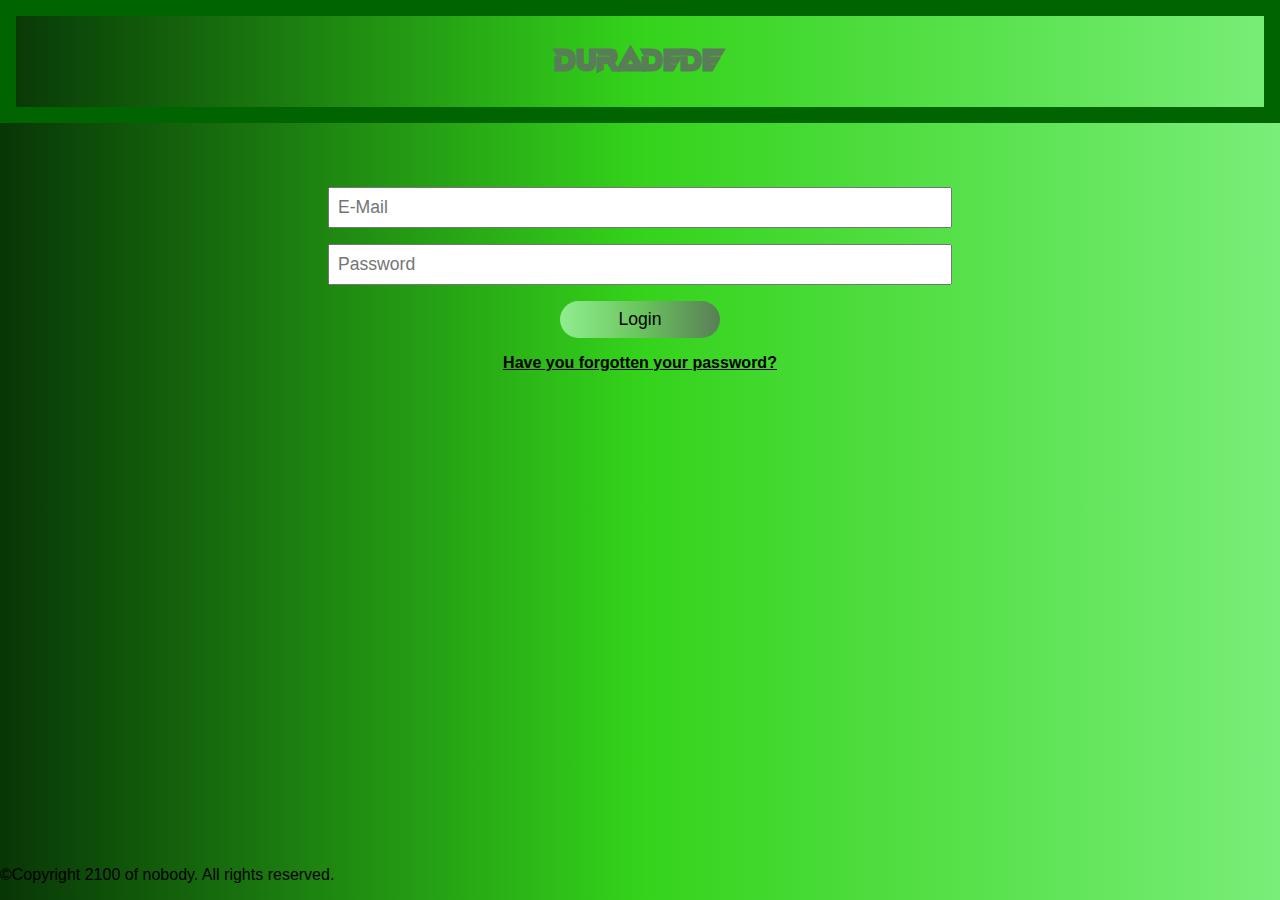
<file: src/index.html>
<!DOCTYPE html>
<html lang="en">
<head>
    <meta charset="UTF-8">
    <meta name="viewport" content="width=device-width, initial-scale=1.0">
    <title>Duradede | your web of series and movies</title>
    <link rel="stylesheet" href="./css/reset.css" />
    <link rel="stylesheet" href="./css/styles.css" />
    <link rel="stylesheet" href="./css/login.css" />
</head>
<body>
    <header class="header">
        <h1 class="logo">Duradede</h1>
    </header>
    <main class="main">
        <form action="./user.html" method="GET" name="login-form" id="login-form" class="login-form">
            <div class="user-data">
                <p>
                    <label for="user"></label>
                    <input type="email" id="user" name="user" placeholder="E-Mail" required/><br />
                </p>
                <p>
                    <label for="password"></label>
                    <input type="password" id="password" name="password" placeholder="Password" required /><br />
                </p>
            </div>
            <p class="send">
                <input type="submit" value="Login" />
            </p>
            <div class="forgotten">
                <a href="./forget.html" target="_blank" rel="noopener noreferrer nofollow"><strong>Have you forgotten your password?</strong></a>
            </div>
        </form>
    </main>
    <footer>
        <p>©Copyright 2100 of nobody. All rights reserved.</p>
    </footer>
</body>
</html>
</file>
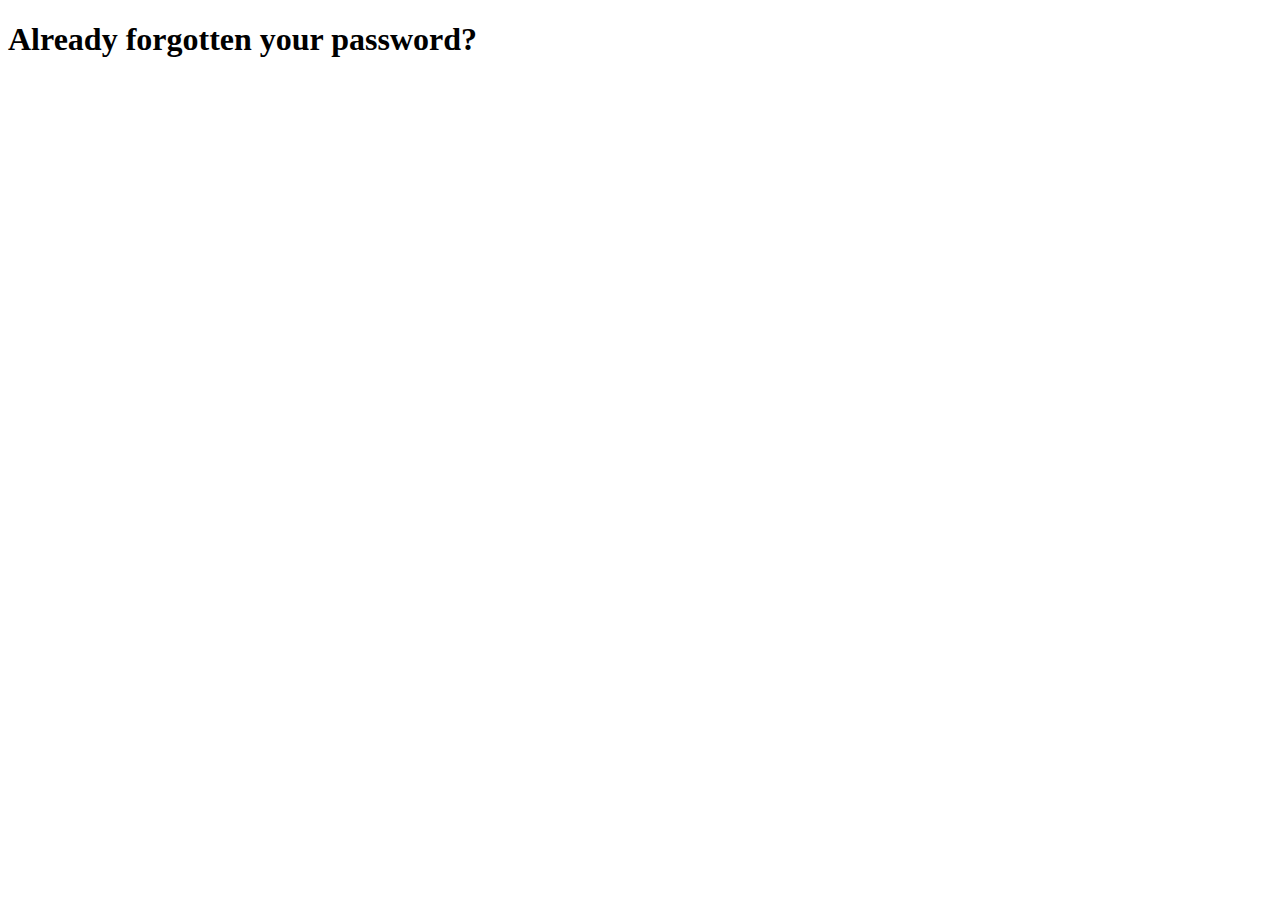
<file: src/forget.html>
<!DOCTYPE html>
<html lang="en">
<head>
    <meta charset="UTF-8">
    <meta name="viewport" content="width=device-width, initial-scale=1.0">
    <title>Duradede | your web of series and movies</title>
</head>
<body>
    <h1>Already forgotten your password?</h1>
</body>
</html>
</file>
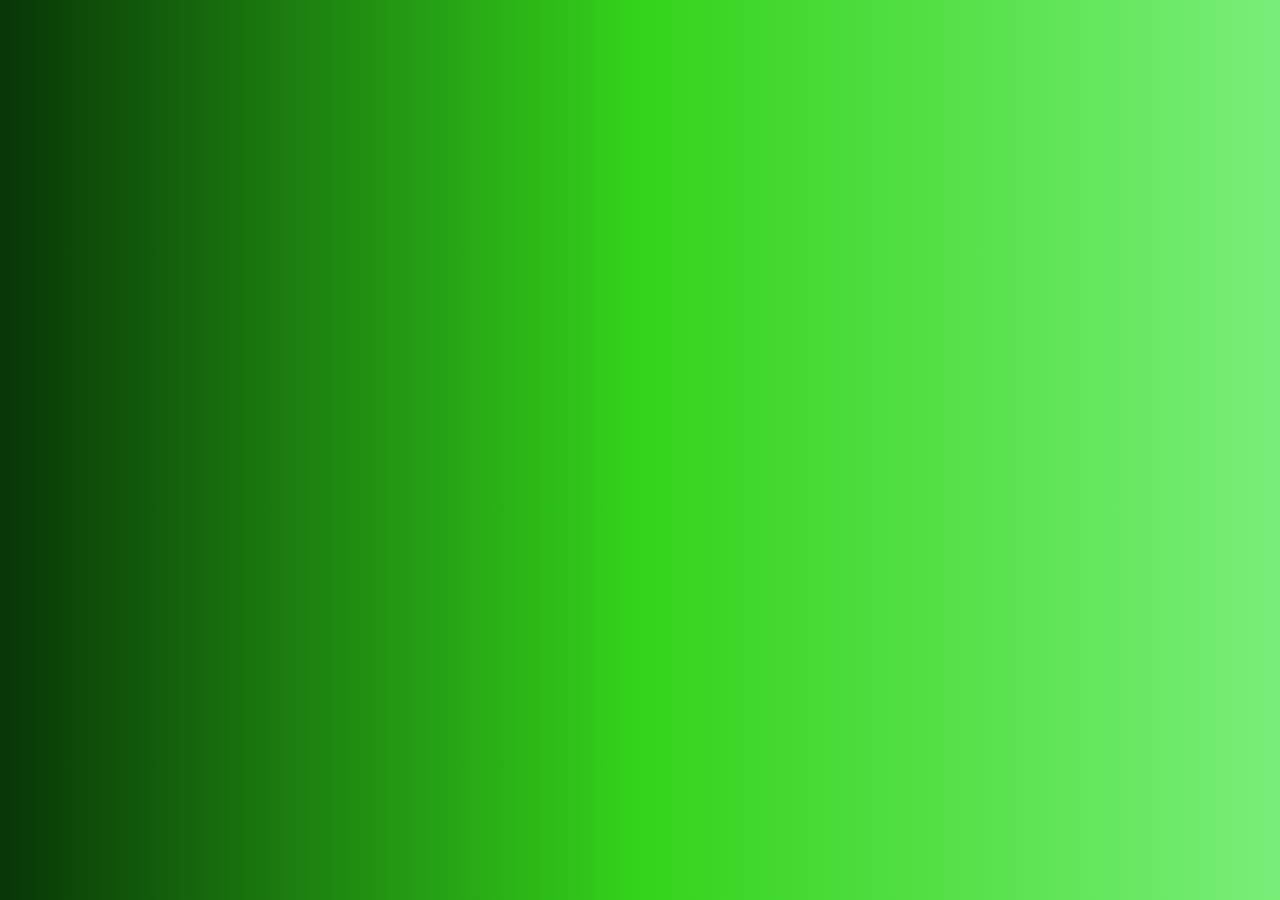
<file: src/movies.html>
<!DOCTYPE html>
<html lang="en">
<head>
    <meta charset="UTF-8">
    <meta name="viewport" content="width=device-width, initial-scale=1.0">
    <title>Duradede | your web of series and movies</title>
    <link rel="stylesheet" href="./css/reset.css" />
    <link rel="stylesheet" href="./css/styles.css" />
</head>
<body>
    
</body>
</html>
</file>
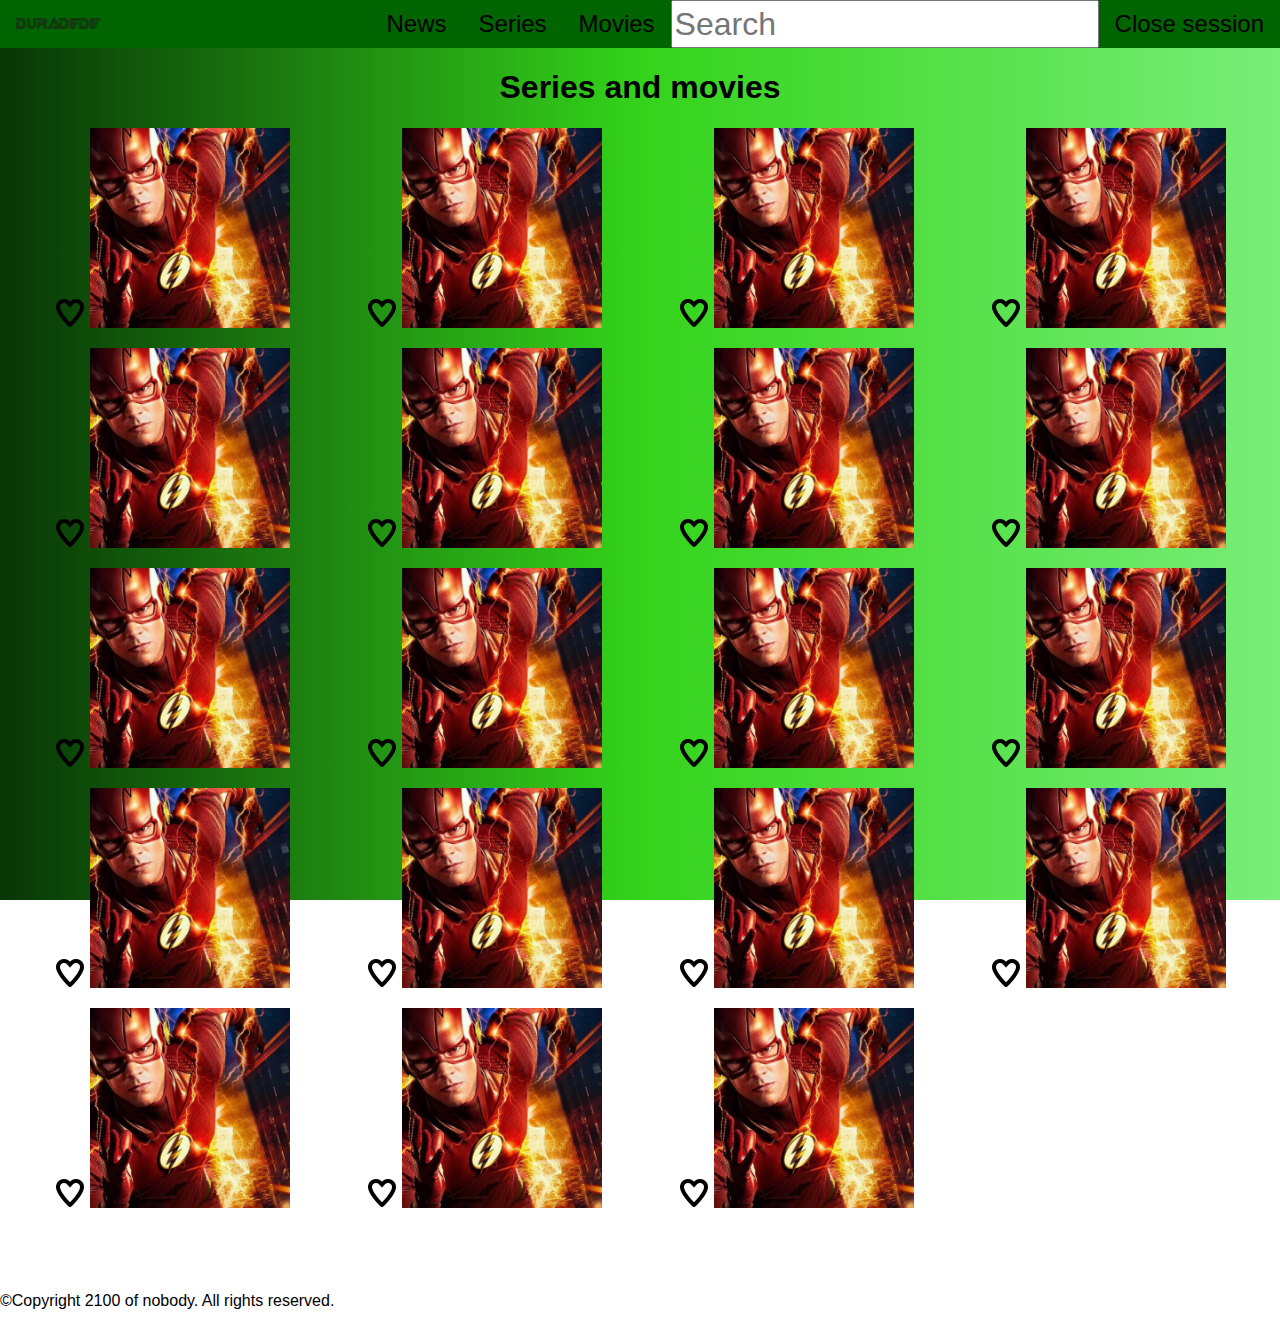
<file: src/user.html>
<!DOCTYPE html>
<html lang="en">
<head>
    <meta charset="UTF-8">
    <meta name="viewport" content="width=device-width, initial-scale=1.0">
    <title>Duradede | your web of series and movies</title>
    <link rel="stylesheet" href="./css/reset.css" />
    <link rel="stylesheet" href="./css/styles.css" />
    <link rel="stylesheet" href="./css/navbar.css" />
    <link rel="stylesheet" href="./css/movies.css" />
</head>
<body>
    <nav id="navbar" class="navbar">
        <div class="logo">Duradede</div>
    
        <input type="checkbox" id="burger-checkbox" />
        <label for="burger-checkbox" class="burger-label"></label>
    
        <ul class="navbar-list">
            <li class="navbar-item"><a href="./news.html">News</a></li>
            <li class="navbar-item"><a href="./user.html">Series</a></li>
            <li class="navbar-item"><a href="./user.html">Movies</a></li>
            <li class="navbar-item"><input type="search" placeholder="Search"></li>
            <li class="navbar-item"><a href="./">Close session</a></li>
        </ul>
    </nav>
    <main class="main">
        <section class="section">
            <h1>Series and movies</h1>
            <div class="item-ms-container">
                <article class="item-ms">
                    <label>
                        <input type="checkbox" />
                        <span><img src="./img/empty_heart.png" alt="Not Fav"></span>
                    </label>
                    <a href="./flash.html">
                    <img src="./img/the_flash_serie.jpg" alt="The Flash serie" />
                    <p class="description">
                        Title: The Flash<br>
                        Rate: 8.3<br>
                        Year: 1994 <br>
                        Sinopsis: After being struck by lightning, Barry Allen wakes up from his coma to discover he's been given the power
                        of super
                        speed, becoming the next Flash, fighting crime in Central City.
                    </p>
                    </a>
                </article>
                <article class="item-ms">
                    <label>
                        <input type="checkbox" />
                        <span><img src="./img/empty_heart.png" alt="Not Fav"></span>
                    </label>
                    <a href="./flash.html">
                        <img src="./img/the_flash_serie.jpg" alt="The Flash serie" />
                        <p class="description">
                            Title: The Flash<br>
                            Rate: 8.3<br>
                            Year: 1994 <br>
                            Sinopsis: After being struck by lightning, Barry Allen wakes up from his coma to discover he's been given
                            the power
                            of super
                            speed, becoming the next Flash, fighting crime in Central City.
                        </p>
                    </a>
                </article>
                <article class="item-ms">
                    <label>
                        <input type="checkbox" />
                        <span><img src="./img/empty_heart.png" alt="Not Fav"></span>
                    </label>
                    <a href="./flash.html">
                        <img src="./img/the_flash_serie.jpg" alt="The Flash serie" />
                        <p class="description">
                            Title: The Flash<br>
                            Rate: 8.3<br>
                            Year: 1994 <br>
                            Sinopsis: After being struck by lightning, Barry Allen wakes up from his coma to discover he's been given
                            the power
                            of super
                            speed, becoming the next Flash, fighting crime in Central City.
                        </p>
                    </a>
                </article>
                <article class="item-ms">
                    <label>
                        <input type="checkbox" />
                        <span><img src="./img/empty_heart.png" alt="Not Fav"></span>
                    </label>
                    <a href="./flash.html">
                        <img src="./img/the_flash_serie.jpg" alt="The Flash serie" />
                        <p class="description">
                            Title: The Flash<br>
                            Rate: 8.3<br>
                            Year: 1994 <br>
                            Sinopsis: After being struck by lightning, Barry Allen wakes up from his coma to discover he's been given
                            the power
                            of super
                            speed, becoming the next Flash, fighting crime in Central City.
                        </p>
                    </a>
                </article>
                <article class="item-ms">
                    <label>
                        <input type="checkbox" />
                        <span><img src="./img/empty_heart.png" alt="Not Fav"></span>
                    </label>
                    <a href="./flash.html">
                        <img src="./img/the_flash_serie.jpg" alt="The Flash serie" />
                        <p class="description">
                            Title: The Flash<br>
                            Rate: 8.3<br>
                            Year: 1994 <br>
                            Sinopsis: After being struck by lightning, Barry Allen wakes up from his coma to discover he's been given
                            the power
                            of super
                            speed, becoming the next Flash, fighting crime in Central City.
                        </p>
                    </a>
                </article>
                <article class="item-ms">
                    <label>
                        <input type="checkbox" />
                        <span><img src="./img/empty_heart.png" alt="Not Fav"></span>
                    </label>
                    <a href="./flash.html">
                        <img src="./img/the_flash_serie.jpg" alt="The Flash serie" />
                        <p class="description">
                            Title: The Flash<br>
                            Rate: 8.3<br>
                            Year: 1994 <br>
                            Sinopsis: After being struck by lightning, Barry Allen wakes up from his coma to discover he's been given
                            the power
                            of super
                            speed, becoming the next Flash, fighting crime in Central City.
                        </p>
                    </a>
                </article>
                <article class="item-ms">
                    <label>
                        <input type="checkbox" />
                        <span><img src="./img/empty_heart.png" alt="Not Fav"></span>
                    </label>
                    <a href="./flash.html">
                        <img src="./img/the_flash_serie.jpg" alt="The Flash serie" />
                        <p class="description">
                            Title: The Flash<br>
                            Rate: 8.3<br>
                            Year: 1994 <br>
                            Sinopsis: After being struck by lightning, Barry Allen wakes up from his coma to discover he's been given
                            the power
                            of super
                            speed, becoming the next Flash, fighting crime in Central City.
                        </p>
                    </a>
                </article>
                <article class="item-ms">
                    <label>
                        <input type="checkbox" />
                        <span><img src="./img/empty_heart.png" alt="Not Fav"></span>
                    </label>
                    <a href="./flash.html">
                        <img src="./img/the_flash_serie.jpg" alt="The Flash serie" />
                        <p class="description">
                            Title: The Flash<br>
                            Rate: 8.3<br>
                            Year: 1994 <br>
                            Sinopsis: After being struck by lightning, Barry Allen wakes up from his coma to discover he's been given
                            the power
                            of super
                            speed, becoming the next Flash, fighting crime in Central City.
                        </p>
                    </a>
                </article>
                <article class="item-ms">
                    <label>
                        <input type="checkbox" />
                        <span><img src="./img/empty_heart.png" alt="Not Fav"></span>
                    </label>
                    <a href="./flash.html">
                        <img src="./img/the_flash_serie.jpg" alt="The Flash serie" />
                        <p class="description">
                            Title: The Flash<br>
                            Rate: 8.3<br>
                            Year: 1994 <br>
                            Sinopsis: After being struck by lightning, Barry Allen wakes up from his coma to discover he's been given
                            the power
                            of super
                            speed, becoming the next Flash, fighting crime in Central City.
                        </p>
                    </a>
                </article>
                <article class="item-ms">
                    <label>
                        <input type="checkbox" />
                        <span><img src="./img/empty_heart.png" alt="Not Fav"></span>
                    </label>
                    <a href="./flash.html">
                        <img src="./img/the_flash_serie.jpg" alt="The Flash serie" />
                        <p class="description">
                            Title: The Flash<br>
                            Rate: 8.3<br>
                            Year: 1994 <br>
                            Sinopsis: After being struck by lightning, Barry Allen wakes up from his coma to discover he's been given
                            the power
                            of super
                            speed, becoming the next Flash, fighting crime in Central City.
                        </p>
                    </a>
                </article>
                <article class="item-ms">
                    <label>
                        <input type="checkbox" />
                        <span><img src="./img/empty_heart.png" alt="Not Fav"></span>
                    </label>
                    <a href="./flash.html">
                        <img src="./img/the_flash_serie.jpg" alt="The Flash serie" />
                        <p class="description">
                            Title: The Flash<br>
                            Rate: 8.3<br>
                            Year: 1994 <br>
                            Sinopsis: After being struck by lightning, Barry Allen wakes up from his coma to discover he's been given
                            the power
                            of super
                            speed, becoming the next Flash, fighting crime in Central City.
                        </p>
                    </a>
                </article>
                <article class="item-ms">
                    <label>
                        <input type="checkbox" />
                        <span><img src="./img/empty_heart.png" alt="Not Fav"></span>
                    </label>
                    <a href="./flash.html">
                        <img src="./img/the_flash_serie.jpg" alt="The Flash serie" />
                        <p class="description">
                            Title: The Flash<br>
                            Rate: 8.3<br>
                            Year: 1994 <br>
                            Sinopsis: After being struck by lightning, Barry Allen wakes up from his coma to discover he's been given
                            the power
                            of super
                            speed, becoming the next Flash, fighting crime in Central City.
                        </p>
                    </a>
                </article>
                <article class="item-ms">
                    <label>
                        <input type="checkbox" />
                        <span><img src="./img/empty_heart.png" alt="Not Fav"></span>
                    </label>
                    <a href="./flash.html">
                        <img src="./img/the_flash_serie.jpg" alt="The Flash serie" />
                        <p class="description">
                            Title: The Flash<br>
                            Rate: 8.3<br>
                            Year: 1994 <br>
                            Sinopsis: After being struck by lightning, Barry Allen wakes up from his coma to discover he's been given
                            the power
                            of super
                            speed, becoming the next Flash, fighting crime in Central City.
                        </p>
                    </a>
                </article>
                <article class="item-ms">
                    <label>
                        <input type="checkbox" />
                        <span><img src="./img/empty_heart.png" alt="Not Fav"></span>
                    </label>
                    <a href="./flash.html">
                        <img src="./img/the_flash_serie.jpg" alt="The Flash serie" />
                        <p class="description">
                            Title: The Flash<br>
                            Rate: 8.3<br>
                            Year: 1994 <br>
                            Sinopsis: After being struck by lightning, Barry Allen wakes up from his coma to discover he's been given
                            the power
                            of super
                            speed, becoming the next Flash, fighting crime in Central City.
                        </p>
                    </a>
                </article>
                <article class="item-ms">
                    <label>
                        <input type="checkbox" />
                        <span><img src="./img/empty_heart.png" alt="Not Fav"></span>
                    </label>
                    <a href="./flash.html">
                        <img src="./img/the_flash_serie.jpg" alt="The Flash serie" />
                        <p class="description">
                            Title: The Flash<br>
                            Rate: 8.3<br>
                            Year: 1994 <br>
                            Sinopsis: After being struck by lightning, Barry Allen wakes up from his coma to discover he's been given
                            the power
                            of super
                            speed, becoming the next Flash, fighting crime in Central City.
                        </p>
                    </a>
                </article>
                <article class="item-ms">
                    <label>
                        <input type="checkbox" />
                        <span><img src="./img/empty_heart.png" alt="Not Fav"></span>
                    </label>
                    <a href="./flash.html">
                        <img src="./img/the_flash_serie.jpg" alt="The Flash serie" />
                        <p class="description">
                            Title: The Flash<br>
                            Rate: 8.3<br>
                            Year: 1994 <br>
                            Sinopsis: After being struck by lightning, Barry Allen wakes up from his coma to discover he's been given
                            the power
                            of super
                            speed, becoming the next Flash, fighting crime in Central City.
                        </p>
                    </a>
                </article>
                <article class="item-ms">
                    <label>
                        <input type="checkbox" />
                        <span><img src="./img/empty_heart.png" alt="Not Fav"></span>
                    </label>
                    <a href="./flash.html">
                        <img src="./img/the_flash_serie.jpg" alt="The Flash serie" />
                        <p class="description">
                            Title: The Flash<br>
                            Rate: 8.3<br>
                            Year: 1994 <br>
                            Sinopsis: After being struck by lightning, Barry Allen wakes up from his coma to discover he's been given
                            the power
                            of super
                            speed, becoming the next Flash, fighting crime in Central City.
                        </p>
                    </a>
                </article>
                <article class="item-ms">
                    <label>
                        <input type="checkbox" />
                        <span><img src="./img/empty_heart.png" alt="Not Fav"></span>
                    </label>
                    <a href="./flash.html">
                        <img src="./img/the_flash_serie.jpg" alt="The Flash serie" />
                        <p class="description">
                            Title: The Flash<br>
                            Rate: 8.3<br>
                            Year: 1994 <br>
                            Sinopsis: After being struck by lightning, Barry Allen wakes up from his coma to discover he's been given
                            the power
                            of super
                            speed, becoming the next Flash, fighting crime in Central City.
                        </p>
                    </a>
                </article>
                <article class="item-ms">
                    <label>
                        <input type="checkbox" />
                        <span><img src="./img/empty_heart.png" alt="Not Fav"></span>
                    </label>
                    <a href="./flash.html">
                        <img src="./img/the_flash_serie.jpg" alt="The Flash serie" />
                        <p class="description">
                            Title: The Flash<br>
                            Rate: 8.3<br>
                            Year: 1994 <br>
                            Sinopsis: After being struck by lightning, Barry Allen wakes up from his coma to discover he's been given
                            the power
                            of super
                            speed, becoming the next Flash, fighting crime in Central City.
                        </p>
                    </a>
                </article>
            </div>
        </section>
    </main>
    <footer>
        <p>©Copyright 2100 of nobody. All rights reserved.</p>
    </footer>
</body>
</html>
</file>
<file: src/css/styles.css>
@font-face {
  font-family: cool-logo;
  src: url("../fonts/FastHand-lgBMV.ttf");
}

:root {
  --navbar-height: 3rem;
  --max-width: 900px;
}

* {
  font-family: "Helvetica Neue", Helvetica, Arial, sans-serif;
}

html {
  background: linear-gradient(to right, #083606, #34d31b, rgb(121, 238, 121));
  background-attachment: fixed;
  scroll-behavior: smooth;
}

.main {
  text-align: center;
  padding: 3rem 1rem;
}

a,
a:link,
a:visited,
a:focus {
  text-decoration: none;
  color: rgb(15, 59, 15);
}

footer {
  margin-top: 10px;
  bottom: 0;
}
</file>
<file: src/css/login.css>
.header {
  border: darkgreen 1rem solid;
  margin: 0;
  padding: 0;
}
.logo {
  line-height: var(--navbar-height);
  text-align: center;
  font-family: cool-logo;
  color: #597e57;
}

h1 {
  text-align: center;
  color: #030303;
}

#user-form {
  display: flex;
  flex-direction: column;
  max-width: var(--max-width);
  margin-left: auto;
  margin-right: auto;
}

form label {
  display: block;
}

input[type="email"],
input[type="password"] {
  width: 50%;
  font-size: 1.1rem;
  padding: 0.5rem;
}

input[type="submit"] {
  padding: 0.5rem;
  font-size: 1.1rem;
  min-width: 10rem;

  border-radius: 20px;
  border: 0;
  background: lightgreen;
  background: linear-gradient(to left, #597e57, #6bc55e, lightgreen);
}

a,
a:link,
a:visited,
a:focus {
  text-decoration: underline;
  color: black;
}

footer {
  margin-top: 10px;
  bottom: 0;
  position: absolute;
}
</file>
<file: src/css/navbar.css>
.navbar {
  position: fixed;
  background-color: darkgreen;
  width: 100%;
  top: 0;
  left: 0;
  height: var(--navbar-height);
}

.logo {
  font-family: cool-logo, "Times New Roman", Times, serif;
  line-height: var(--navbar-height);
  text-align: center;
  color: #113b0e;
}

#burger-checkbox {
  display: none;
}

.burger-label {
  position: absolute;
  top: 0;
  left: 0;
  width: 2rem;
  height: 2rem;
}

.burger-label:before {
  content: "";
  background-color: darkgray;
  width: 1rem;
  height: 0.12rem;
  position: absolute;
  left: 0.45rem;
  top: 0.65rem;

  box-shadow: 0 0.25rem 0 0 darkgray, 0 0.5rem 0 0 darkgray;
}

.navbar-list {
  display: none;
  list-style: none;
  margin: 0;
  padding: 0;
}

#burger-checkbox:checked ~ .navbar-list {
  display: flex;
  flex-direction: column;
  justify-content: space-evenly;
  background-color: black;
  height: calc(100vh - var(--navbar-height));
  opacity: 0.85;
}

.navbar-item a {
  color: azure;
  display: block;
  text-align: center;
  line-height: 3rem;
  font-size: 2rem;
}

.navbar-item input[type="search"] {
  color: black;
  display: inline-block;
  text-align: center;
  line-height: 3rem;
  font-size: 2rem;
  height: var(--navbar-height);
  width: 100%;
}

@media (min-width: 830px) {
  .navbar {
    display: flex;
    justify-content: space-between;
  }

  .navbar .logo {
    margin: 0 1rem;
  }

  .navbar .burger-label {
    display: none;
  }

  .navbar-list {
    display: flex;
    justify-content: flex-end;
  }

  .navbar-item a {
    color: black;
    font-size: 1.5rem;
    line-height: var(--navbar-height);
    padding: 0 1rem;
  }
  .navbar-item input[type="search"] {
    text-align: left;
  }
  .navbar-item.search {
    height: var(--navbar-height);
    width: 30%;
  }
}
</file>
<file: src/css/movies.css>
.item-ms:hover {
  flex-grow: 5;
}

.description {
  background-color: whitesmoke;
  position: absolute;
  bottom: 0;
  left: 0;
  margin: 2rem;
  padding: 1.1rem;

  visibility: hidden;
  opacity: 0;
  text-align: left;
  border: black 0.5rem solid;
}

.item-ms {
  padding-right: 0;
  padding-left: 0;
  padding-top: 0;
  padding-bottom: 1rem;
  margin: 0;
}

.item-ms a:hover ~ .description {
  visibility: visible;
  opacity: 1;
  transition: 0.5s;
  transition-delay: 0.5s;
}

label {
  cursor: pointer;
  margin: auto;
  padding: auto;
}
label [type="checkbox"] {
  display: none;
}

[type="checkbox"] + span img {
  display: inline-block;
  border: none;
  width: 2rem;
  height: 1.9rem;
}
:checked + span img {
  border: none;
  width: 2rem;
  height: 1.9rem;
  background-color: red;
}

@media (min-width: 768px) {
  .item-ms-container {
    display: grid;
    grid-template-columns: repeat(auto-fill, minmax(300px, 1fr));
    grid-template-rows: auto;
  }

  .item-ms img {
    height: 200px;
    object-fit: cover;
    object-position: center top;
    margin: 0;
    padding: 0;
  }
}
@media (max-width: 768px) {
  .description {
    background-color: whitesmoke;
    position: relative;
    bottom: 0;
    left: 0;
    margin: 2rem;
    padding: 1.1rem;

    visibility: hidden;
    opacity: 0;
    text-align: left;
    border: black 0.5rem solid;
  }
}
</file>
